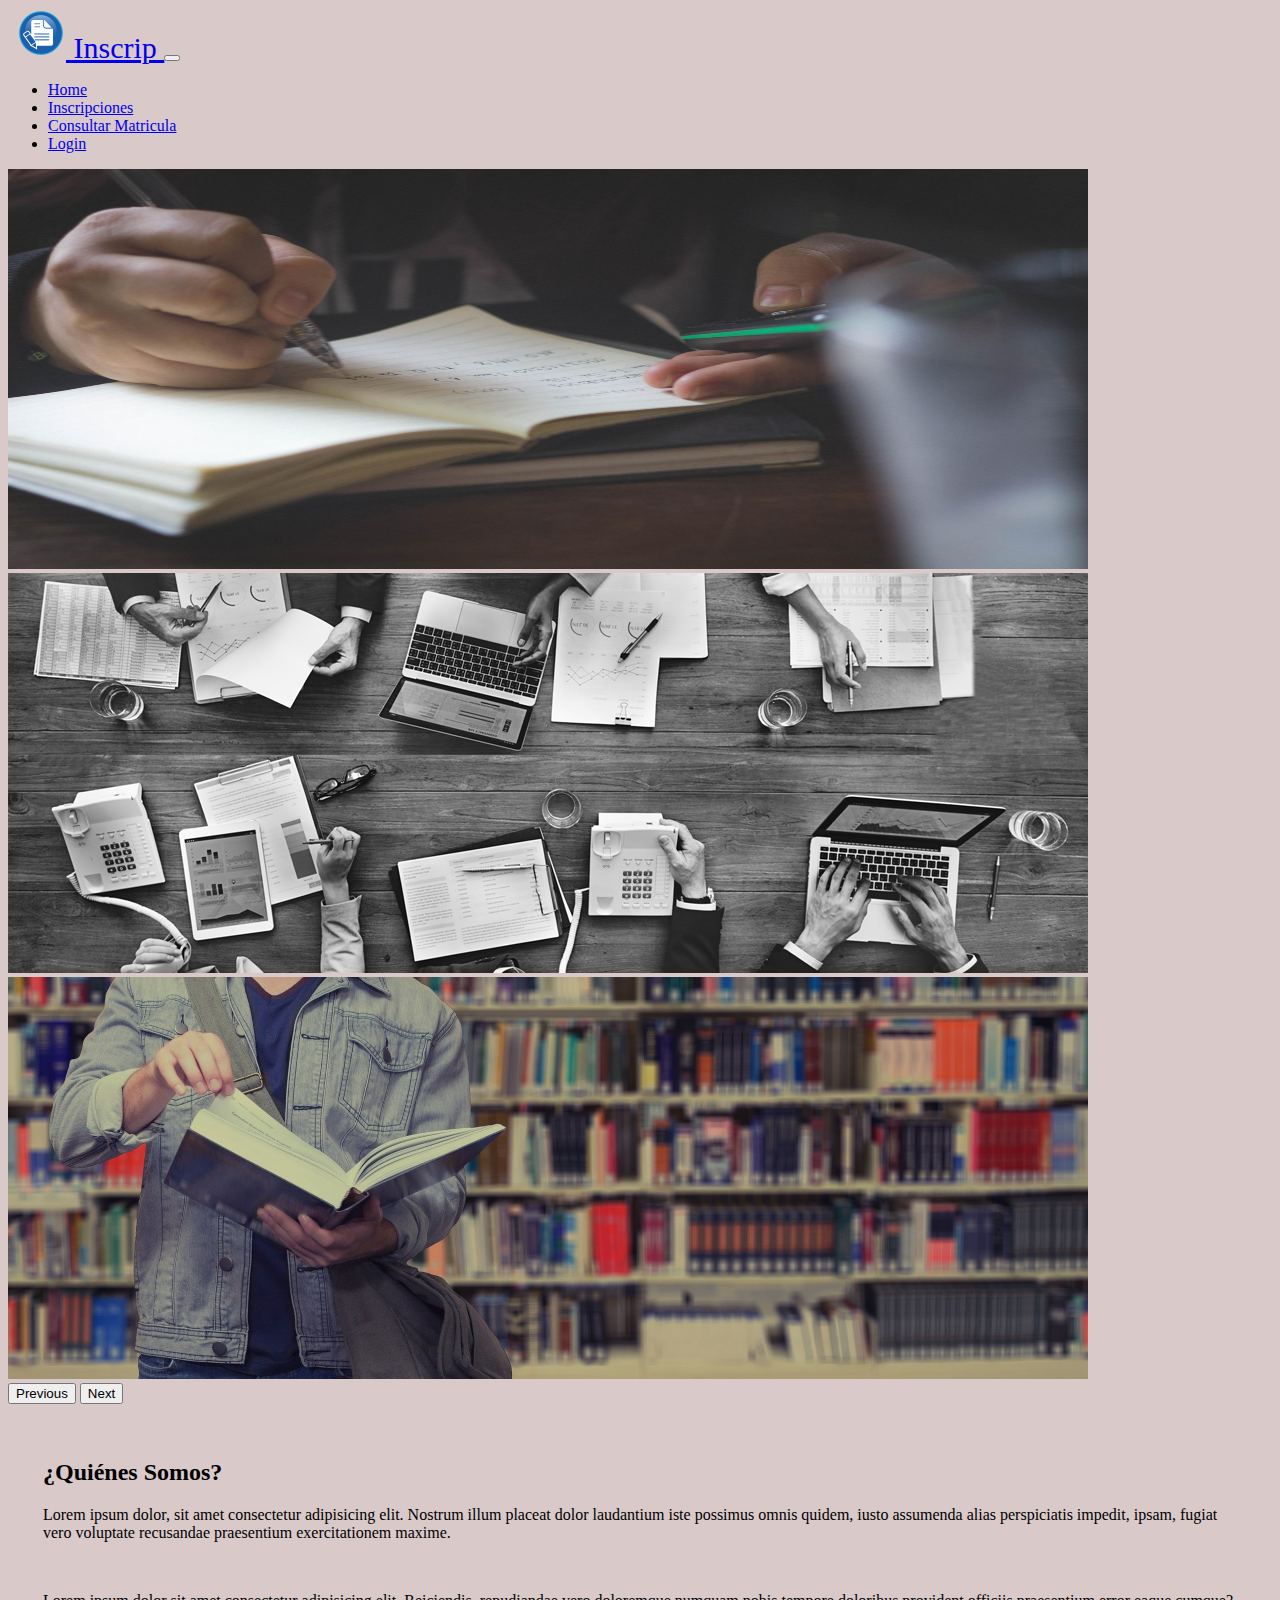
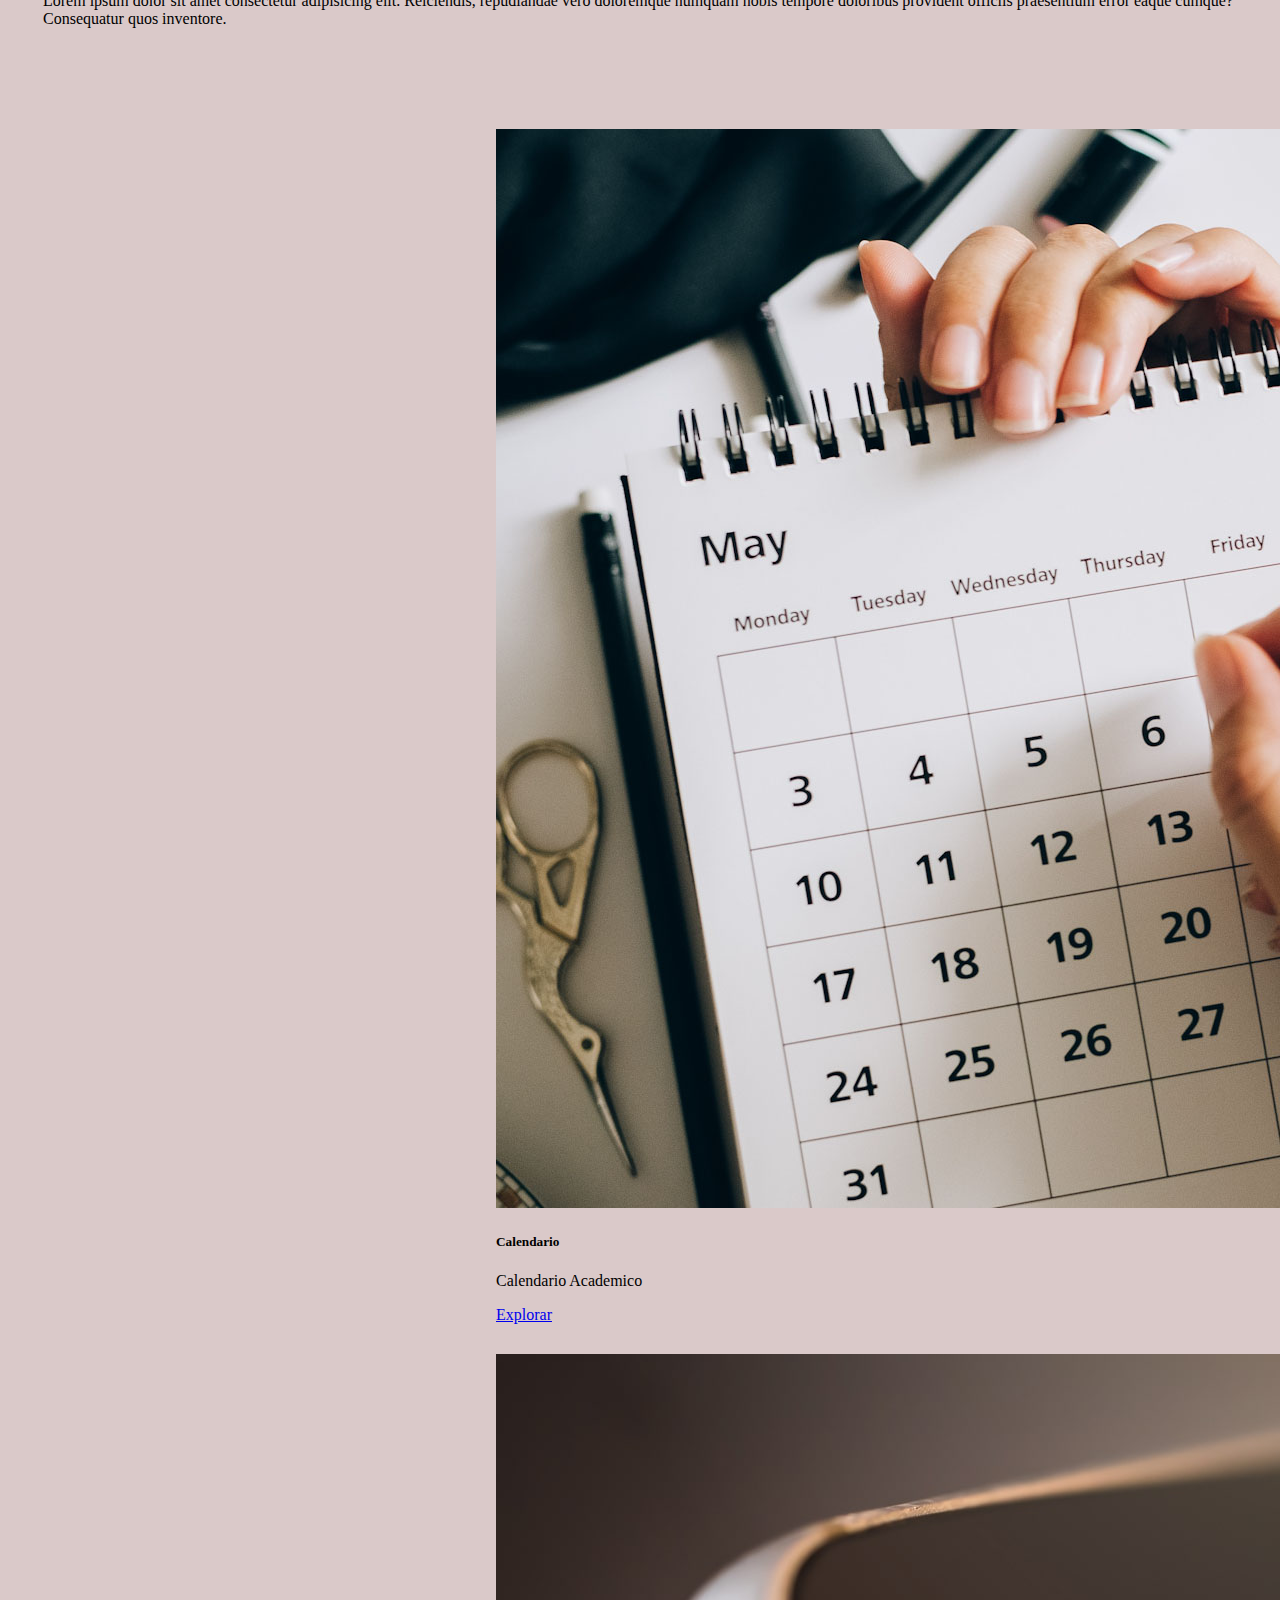
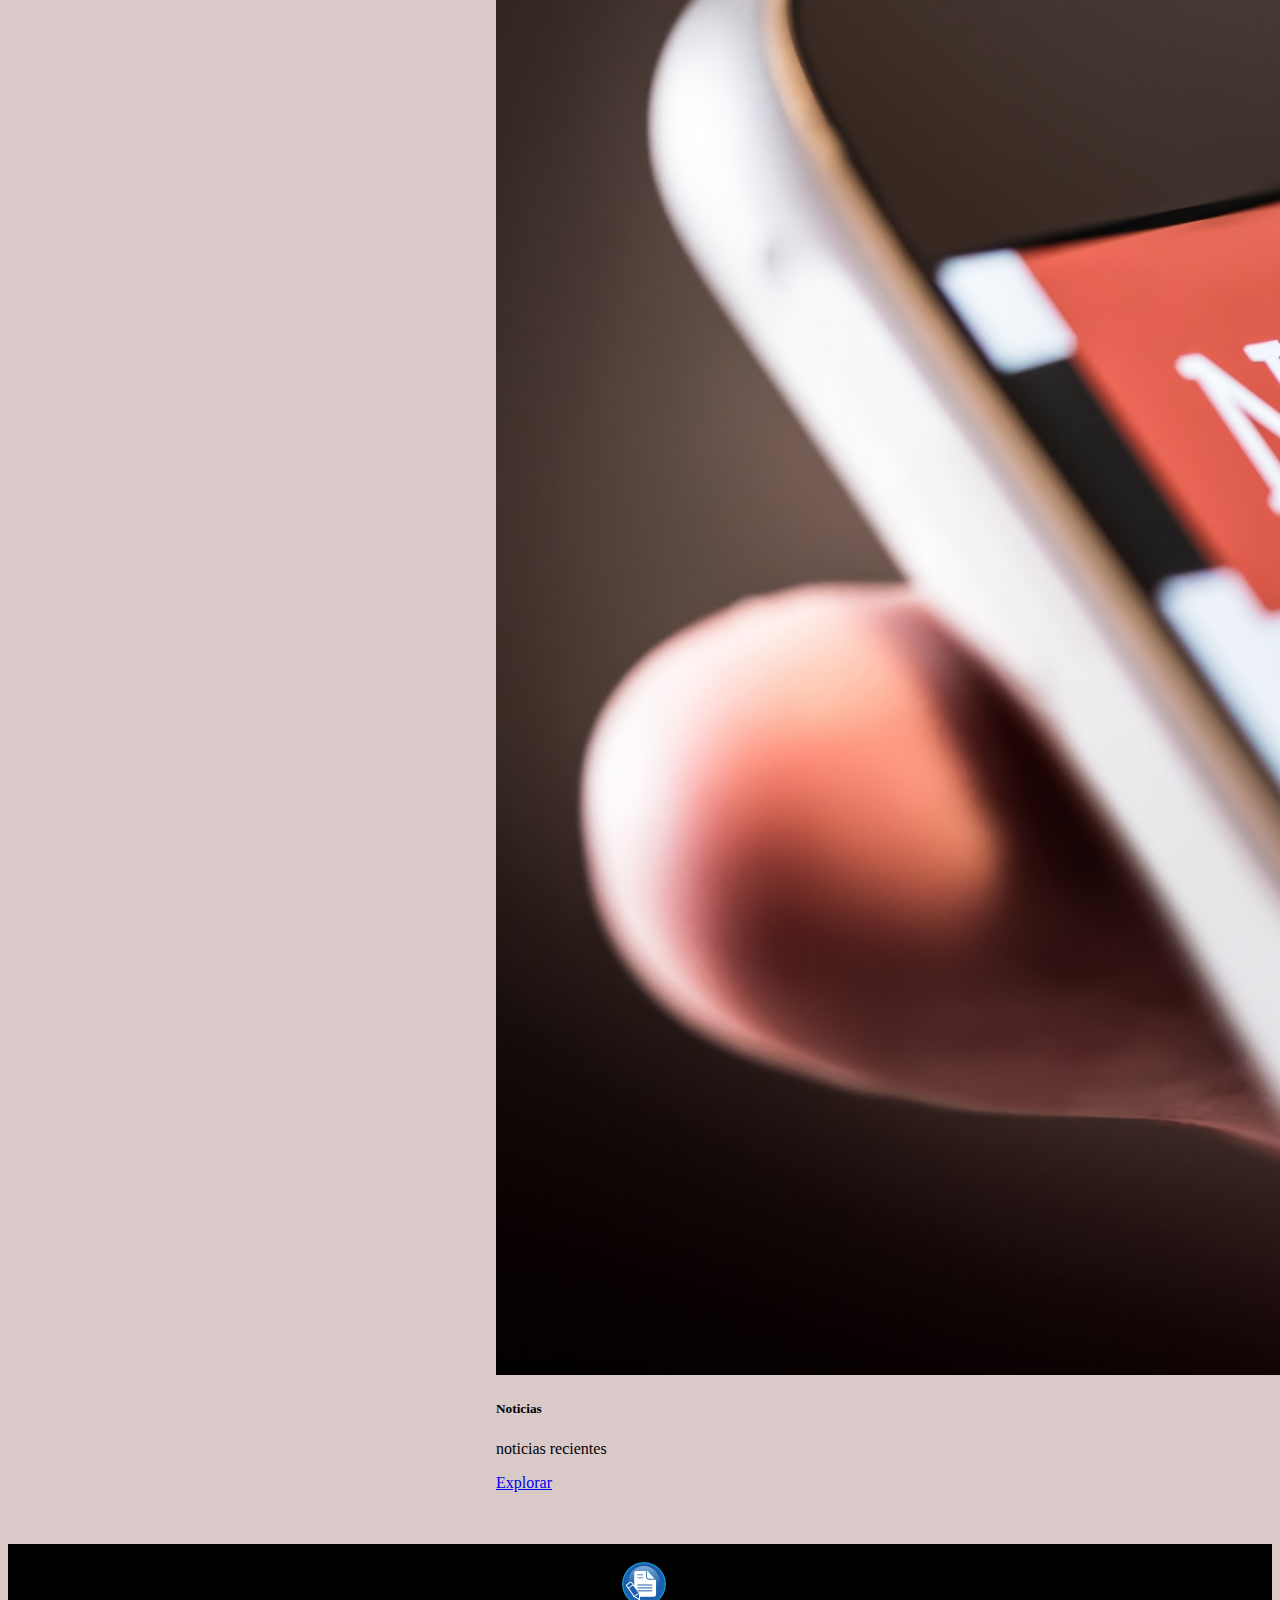
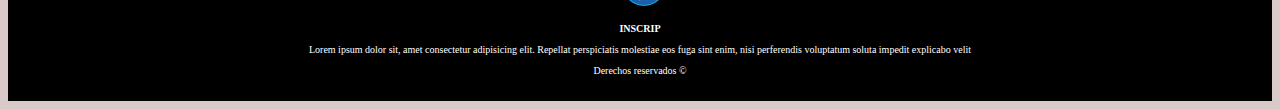
<file: index.html>
<!DOCTYPE html>
<html lang="es">
  <head>
  <meta charset="UTF-8">
  <meta http-equiv="X-UA-Compatible" content="IE=edge">
  <meta name="viewport" content="width=device-width, initial-scale=1.0">
  <link href="https://cdn.jsdelivr.net/npm/bootstrap@5.2.0-beta1/dist/css/bootstrap.min.css" rel="stylesheet" integrity="sha384-0evHe/X+R7YkIZDRvuzKMRqM+OrBnVFBL6DOitfPri4tjfHxaWutUpFmBp4vmVor" crossorigin="anonymous">
  <link rel="stylesheet" href="css/style.css">
  <title>Inscrip</title>
  </head>
  <body>
  <header class="cabecera">
      <!--menu-->
      <nav class="navbar navbar-expand-lg bg-dark navbar-dark fixed-top">
        <div class="container-fluid">
          <a class="navbar-brand" href="index.html">
            <img class="logotipo" src="img/inscripciones.png" alt="logo Inscrip"> Inscrip </a>
          <button class="navbar-toggler" type="button" data-bs-toggle="collapse" data-bs-target="#navbarNav" aria-controls="navbarNav" aria-expanded="false" aria-label="Toggle navigation">
            <span class="navbar-toggler-icon"></span>
          </button>
          <div class="collapse navbar-collapse flex-row-reverse " id="navbarNav">
            <ul class="navbar-nav">
              <li class="nav-item">
                <a class="nav-link active" aria-current="page" href="index.html">Home</a>
              </li>
              <li class="nav-item">
                <a class="nav-link " href="inscripciones.html">Inscripciones</a>
              </li>
              <li class="nav-item">
                <a class="nav-link " href="consultar.html">Consultar Matricula</a>
              </li>
              <li class="nav-item">
                <a class="nav-link " href="login.html">Login</a>
              </li>
            </ul>
          </div>
        </div>
      </nav>
  </header>

  <div id="carouselExampleControls" class="carousel slide" data-bs-ride="carousel">
    <div class="carousel-inner">
      <div class="carousel-item active">
        <img src="img/estudio.jpg" class="d-block w-100" alt="persona-estudiando">
      </div>
      <div class="carousel-item">
        <img src="img/carrusel1.png" class="d-block w-100" alt="computadores">
      </div>
      <div class="carousel-item">
        <img src="img/carrusel.jpg" class="d-block w-100" alt="biblioteca">
      </div>
    </div>
    <button class="carousel-control-prev" type="button" data-bs-target="#carouselExampleControls" data-bs-slide="prev">
      <span class="carousel-control-prev-icon" aria-hidden="true"></span>
      <span class="visually-hidden">Previous</span>
    </button>
    <button class="carousel-control-next" type="button" data-bs-target="#carouselExampleControls" data-bs-slide="next">
      <span class="carousel-control-next-icon" aria-hidden="true"></span>
      <span class="visually-hidden">Next</span>
    </button>
  </div>

  <main>
    <section>
      <div class="informacion">
        <h2>¿Quiénes Somos?</h2>
        <p>Lorem ipsum dolor, sit amet consectetur adipisicing elit. Nostrum illum placeat dolor laudantium iste possimus omnis quidem, iusto assumenda alias perspiciatis impedit,
           ipsam, fugiat vero voluptate recusandae praesentium exercitationem maxime.</p><br>
        <p>Lorem ipsum dolor sit amet consectetur adipisicing elit. Reiciendis, repudiandae vero doloremque numquam nobis tempore doloribus provident officiis praesentium error eaque cumque? Consequatur quos inventore.</p>
      </div>
      <div class="container">
        <div class="row">
          <div class="col-12 col-sm-6">
            <div class="card" style="width: 18rem;">
              <img class="img-fluid" src="img/calendario.jpg" class="card-img-top" alt="calendario">
              <div class="card-body">
                <h5 class="card-title text-center">Calendario</h5>
                <p class="card-text">Calendario Academico</p>
                <a href="calendario.html" class="btn btn-primary">Explorar</a>
              </div>
            </div>
          </div>

          <div class="col-12 col-sm-6">
            <div class="card" style="width: 18rem;">
              <img class="img-fluid" src="img/noticia.jpg" class="card-img-top" alt="noticias">
              <div class="card-body">
                <h5 class="card-title text-center">Noticias</h5>
                <p class="card-text">noticias recientes</p>
                <a href="https://www.eltiempo.com/" target="_blank" class="btn btn-primary">Explorar</a>
              </div>
            </div>
          </div>

        </div>
      </div>
    </section>
  </main>

  <footer>
    <img class="logotipo" src="img/inscripciones.png" alt="logotipo">
    <p><strong>INSCRIP</strong></p>
    <p>Lorem ipsum dolor sit, amet consectetur adipisicing elit. Repellat perspiciatis molestiae eos fuga sint enim, nisi perferendis voluptatum soluta impedit explicabo velit</p>
    <p>Derechos reservados ©</p>
    
  </footer>


  <script src="https://cdn.jsdelivr.net/npm/bootstrap@5.2.0-beta1/dist/js/bootstrap.bundle.min.js" integrity="sha384-pprn3073KE6tl6bjs2QrFaJGz5/SUsLqktiwsUTF55Jfv3qYSDhgCecCxMW52nD2" crossorigin="anonymous"></script>
  <script src="https://cdn.jsdelivr.net/npm/@popperjs/core@2.11.5/dist/umd/popper.min.js" integrity="sha384-Xe+8cL9oJa6tN/veChSP7q+mnSPaj5Bcu9mPX5F5xIGE0DVittaqT5lorf0EI7Vk" crossorigin="anonymous"></script>
  <script src="https://cdn.jsdelivr.net/npm/bootstrap@5.2.0-beta1/dist/js/bootstrap.min.js" integrity="sha384-kjU+l4N0Yf4ZOJErLsIcvOU2qSb74wXpOhqTvwVx3OElZRweTnQ6d31fXEoRD1Jy" crossorigin="anonymous"></script>
</body>
</html>
</file>
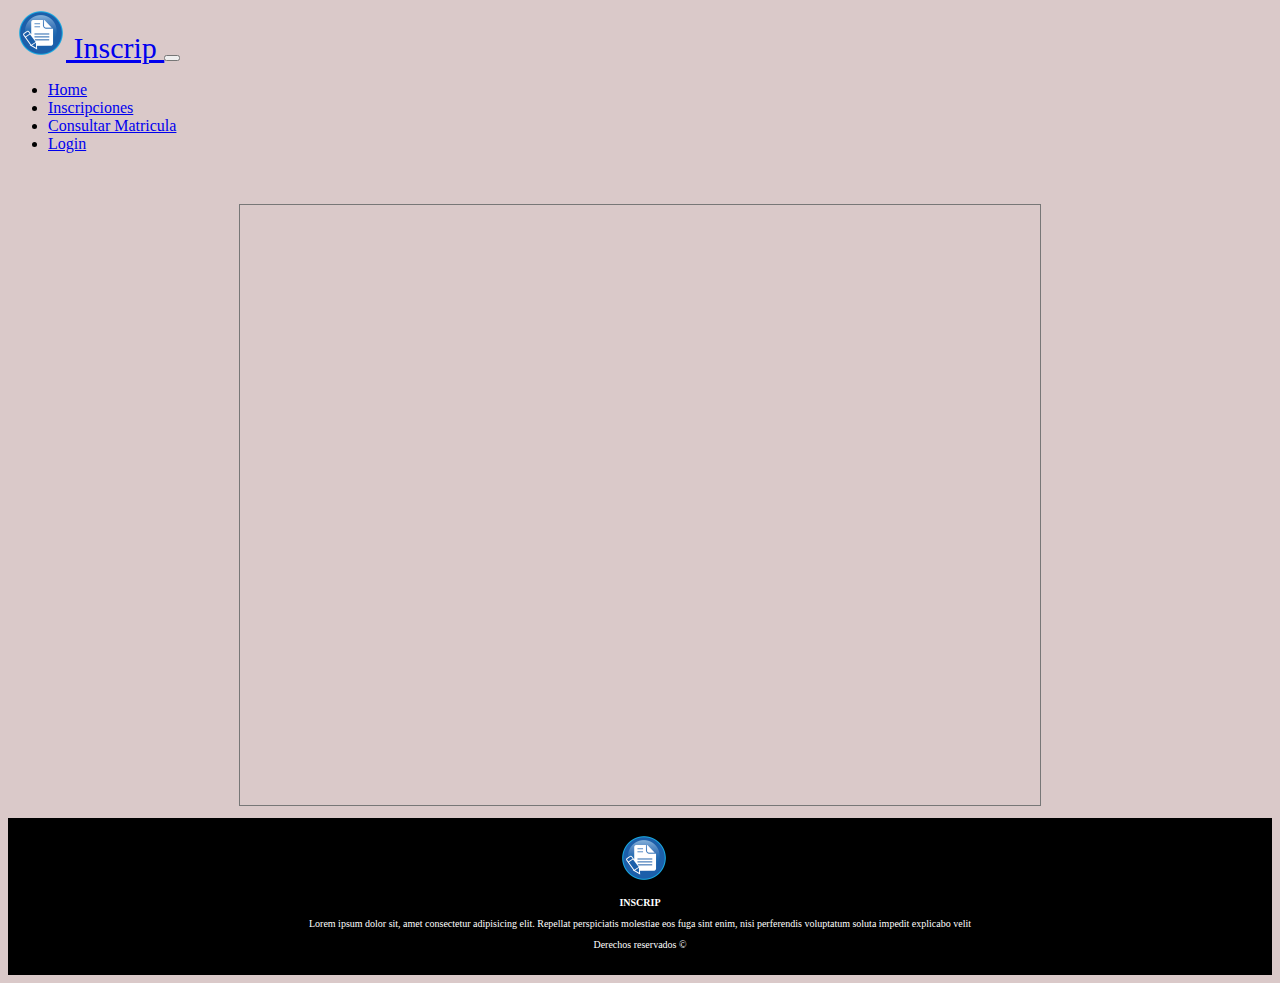
<file: calendario.html>
<!DOCTYPE html>
<html lang="en">
<head>
    <meta charset="UTF-8">
    <meta http-equiv="X-UA-Compatible" content="IE=edge">
    <meta name="viewport" content="width=device-width, initial-scale=1.0">
    <link href="https://cdn.jsdelivr.net/npm/bootstrap@5.2.0-beta1/dist/css/bootstrap.min.css" rel="stylesheet" integrity="sha384-0evHe/X+R7YkIZDRvuzKMRqM+OrBnVFBL6DOitfPri4tjfHxaWutUpFmBp4vmVor" crossorigin="anonymous">
  <link rel="stylesheet" href="css/style.css">
    <title>calendario</title>
</head>
<body>

    <header class="cabecera">
        <!--menu-->
        <nav class="navbar navbar-expand-lg bg-dark navbar-dark">
          <div class="container-fluid">
            <a class="navbar-brand" href="index.html">
              <img class="logotipo" src="img/inscripciones.png" alt="logo Inscrip"> Inscrip </a>
            <button class="navbar-toggler" type="button" data-bs-toggle="collapse" data-bs-target="#navbarNav" aria-controls="navbarNav" aria-expanded="false" aria-label="Toggle navigation">
              <span class="navbar-toggler-icon"></span>
            </button>
            <div class="collapse navbar-collapse flex-row-reverse " id="navbarNav">
              <ul class="navbar-nav">
                <li class="nav-item">
                  <a class="nav-link active" aria-current="page" href="#">Home</a>
                </li>
                <li class="nav-item">
                  <a class="nav-link active" href="#">Inscripciones</a>
                </li>
                <li class="nav-item">
                  <a class="nav-link active" href="#">Consultar Matricula</a>
                </li>
                <li class="nav-item">
                  <a class="nav-link active" href="#">Login</a>
                </li>
              </ul>
            </div>
          </div>
        </nav>
    </header>


    <div class="containerc">
        <iframe class="calendario" src="https://calendar.google.com/calendar/embed?height=600&wkst=1&bgcolor=%234285F4&ctz=America%2FBogota&src=amFpbWUxdzA5QGdtYWlsLmNvbQ&src=YWRkcmVzc2Jvb2sjY29udGFjdHNAZ3JvdXAudi5jYWxlbmRhci5nb29nbGUuY29t&src=ZXMuY28jaG9saWRheUBncm91cC52LmNhbGVuZGFyLmdvb2dsZS5jb20&color=%23039BE5&color=%2333B679&color=%230B8043" style="border:solid 1px #777" width="800" height="600" frameborder="0" scrolling="no"></iframe>
    </div>

    <footer>
      <img class="logotipo" src="img/inscripciones.png" alt="logotipo">
      <p><strong>INSCRIP</strong></p>
      <p>Lorem ipsum dolor sit, amet consectetur adipisicing elit. Repellat perspiciatis molestiae eos fuga sint enim, nisi perferendis voluptatum soluta impedit explicabo velit</p>
      <p>Derechos reservados ©</p>
      
    </footer>
    
</body>
</html>
</file>
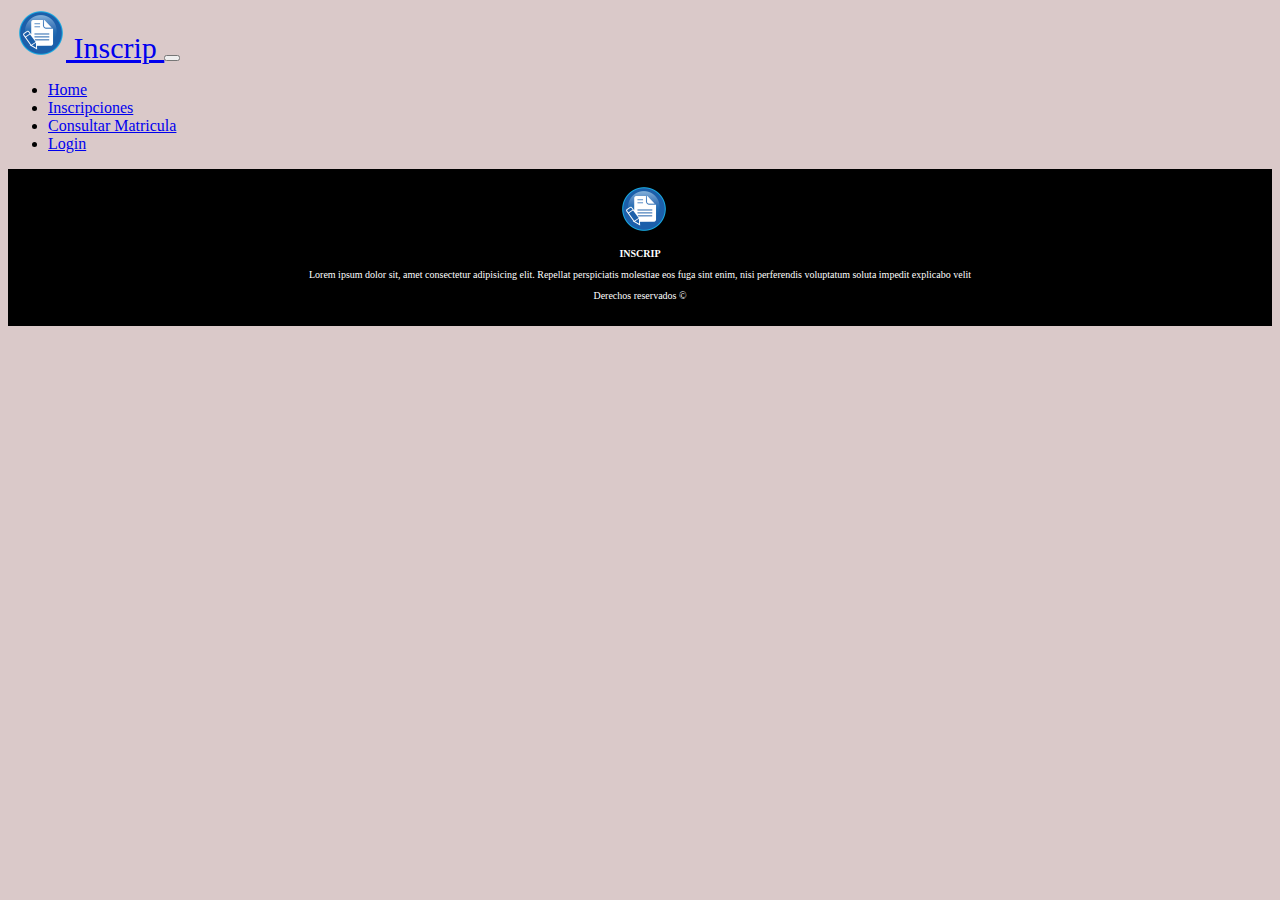
<file: consultar.html>
<!DOCTYPE html>
<html lang="es">
  <head>
  <meta charset="UTF-8">
  <meta http-equiv="X-UA-Compatible" content="IE=edge">
  <meta name="viewport" content="width=device-width, initial-scale=1.0">
  <link href="https://cdn.jsdelivr.net/npm/bootstrap@5.2.0-beta1/dist/css/bootstrap.min.css" rel="stylesheet" integrity="sha384-0evHe/X+R7YkIZDRvuzKMRqM+OrBnVFBL6DOitfPri4tjfHxaWutUpFmBp4vmVor" crossorigin="anonymous">
  <link rel="stylesheet" href="css/style.css">
  <title>Inscrip</title>
  </head>
  <body>
  <header class="cabecera">
      <!--menu-->
      <nav class="navbar navbar-expand-lg bg-dark navbar-dark fixed-top">
        <div class="container-fluid">
          <a class="navbar-brand" href="index.html">
            <img class="logotipo" src="img/inscripciones.png" alt="logo Inscrip"> Inscrip </a>
          <button class="navbar-toggler" type="button" data-bs-toggle="collapse" data-bs-target="#navbarNav" aria-controls="navbarNav" aria-expanded="false" aria-label="Toggle navigation">
            <span class="navbar-toggler-icon"></span>
          </button>
          <div class="collapse navbar-collapse flex-row-reverse " id="navbarNav">
            <ul class="navbar-nav">
              <li class="nav-item">
                <a class="nav-link active" aria-current="page" href="#">Home</a>
              </li>
              <li class="nav-item">
                <a class="nav-link " href="#">Inscripciones</a>
              </li>
              <li class="nav-item">
                <a class="nav-link " href="#">Consultar Matricula</a>
              </li>
              <li class="nav-item">
                <a class="nav-link " href="#">Login</a>
              </li>
            </ul>
          </div>
        </div>
      </nav>
  </header>

  <footer>
    <img class="logotipo" src="img/inscripciones.png" alt="logotipo">
    <p><strong>INSCRIP</strong></p>
    <p>Lorem ipsum dolor sit, amet consectetur adipisicing elit. Repellat perspiciatis molestiae eos fuga sint enim, nisi perferendis voluptatum soluta impedit explicabo velit</p>
    <p>Derechos reservados ©</p>
    
  </footer>


  <script src="https://cdn.jsdelivr.net/npm/bootstrap@5.2.0-beta1/dist/js/bootstrap.bundle.min.js" integrity="sha384-pprn3073KE6tl6bjs2QrFaJGz5/SUsLqktiwsUTF55Jfv3qYSDhgCecCxMW52nD2" crossorigin="anonymous"></script>
  <script src="https://cdn.jsdelivr.net/npm/@popperjs/core@2.11.5/dist/umd/popper.min.js" integrity="sha384-Xe+8cL9oJa6tN/veChSP7q+mnSPaj5Bcu9mPX5F5xIGE0DVittaqT5lorf0EI7Vk" crossorigin="anonymous"></script>
  <script src="https://cdn.jsdelivr.net/npm/bootstrap@5.2.0-beta1/dist/js/bootstrap.min.js" integrity="sha384-kjU+l4N0Yf4ZOJErLsIcvOU2qSb74wXpOhqTvwVx3OElZRweTnQ6d31fXEoRD1Jy" crossorigin="anonymous"></script>
</body>
</html>
</file>
<file: css/style.css>
.logotipo{
    width: 50px;
    padding-left: 8px;
    
}
body{
    background-color: 
    #Dac9c9;
}
.navbar-brand{
    font-family: 'Times New Roman', Times, serif;
    font-size: 30px;
    
}

.container{
    padding: 25px;
    margin: 10px;
    
    
}

.card{
    display: block;
    margin: auto;
    padding: 15px;
}

.calendario{
    display:block;
    margin:auto;
    
}

.informacion{
    padding: 35px;
}

.containerc{
    padding-top: 35px;
    
}

footer{
    margin-top: 12px;
    color: white;
    padding: 15px;
    background-color: black;
    text-align: center;
}

footer p{
    font-size: 10px;
}
</file>
